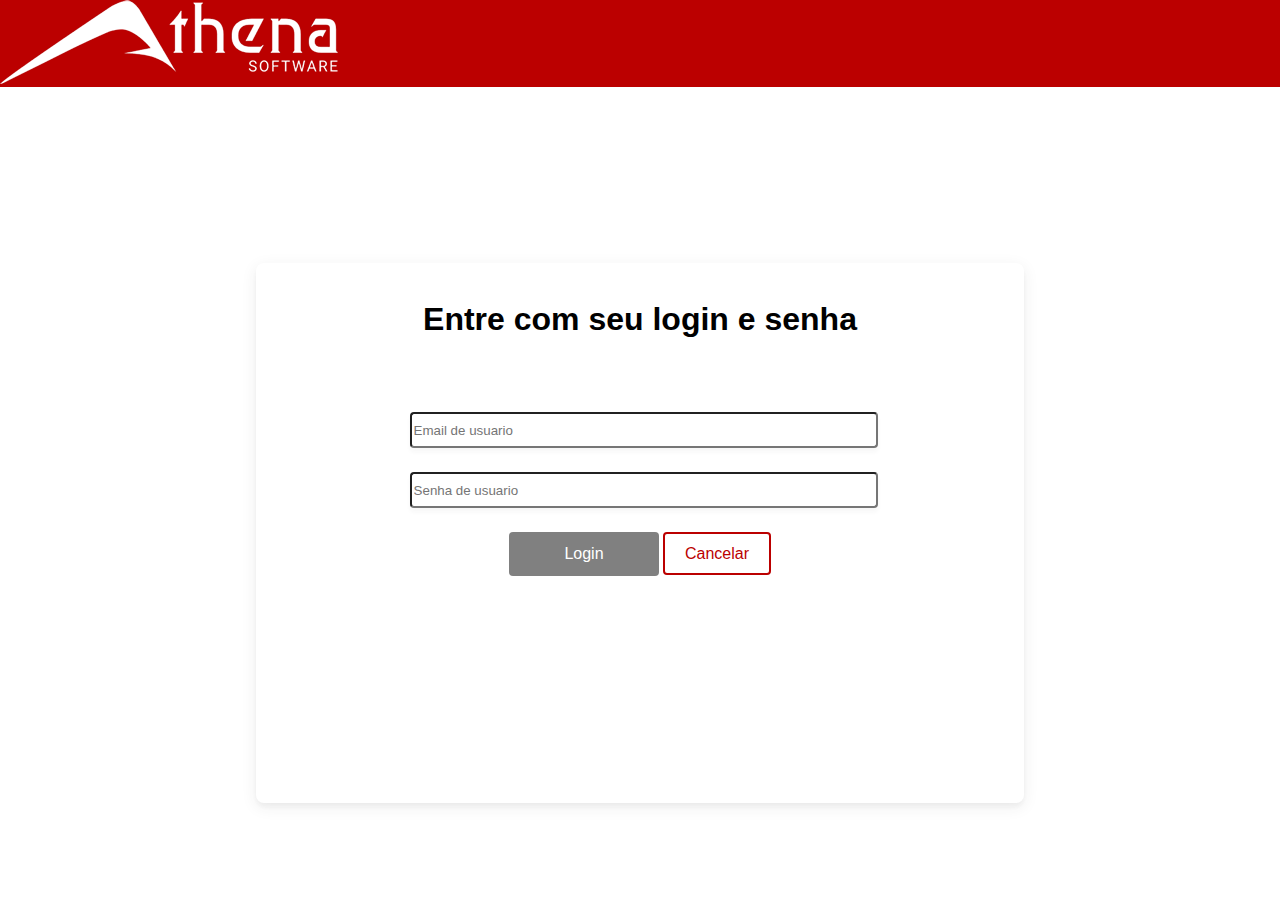
<file: login.html>
<!DOCTYPE html>
<html lang="pt">
<head>
    <meta charset="UTF-8">
    <meta http-equiv="X-UA-Compatible" content="IE=edge">
    <meta name="viewport" content="width=device-width, initial-scale=1.0">
    <title>Busca Produtos</title>
    <link rel="stylesheet" href="css/reset.css">
    <link rel="stylesheet" href="css/style_login.css">
</head>
<body>
    <header class="container">
        <div class="imagem-logo">
            <a class="imagem-header" href="login.html"><img src="imgs/athena-software-logo@2x.png" alt="Imagem logo Athenas Software"></a>
        </div>
    </header>
    <div class="container-login">
        <form action="conexao.php" method="POST" id="login-form">
            <div class="titulo-cadastro">
                <h2>Entre com seu login e senha</h2>
            </div>
            <div class="input-form">
                <input id="email" type="text" class="input-forms" placeholder="Email de usuario" required>
                <input id="senha" type="password" class="input-forms" placeholder="Senha de usuario" required>
            </div>
            <div class="btn-login">
                <button onclick="verificarCredenciais()" class="botoes-cadastro" id="btn2">Login</button>
                <a href="https://athenasoftware.com.br" target="_blank" class="botoes-cadastro" id="btn1">Cancelar</a>
            </div>
    
        </form>
    </div>
    <script src="scripts/acionaBtn.js"></script>
    <script src="scripts/senha.js"></script>
    <script src="conexao.php"></script>
</body>
</html>
</file>
<file: css/style_login.css>
.container{
    background-color: #BB0000;
}
.imagem-header{
    width:338px;
    height:10px;
}
.container-login{
    background-color: white;
    width: 60%;
    height: 60%;
    position: absolute;
    top: 55%;
    left: 50%;
    transform: translate(-50%, -50%);
    text-align: center;
    margin-top: 3%;
    box-shadow: 0px 4px 4px rgba(51, 51, 51, 0.04), 0px 4px 16px rgba(51, 51, 51, 0.08);
    border-radius: 8px;
}
.titulo-cadastro > h2 {
    font-family: Arial, Helvetica, sans-serif;
    font-size: 32px;
    font-weight: 700;
    margin-top: 40px;
    margin-bottom: 10%;
}
.login-cliente{
    display: flex;
}
.input-forms{
    margin-left: 20%;
    margin-right: 20%;
    width: 60%;
    height: 30px;
    margin-bottom: 24px;
    box-shadow: 0px 4px 4px rgba(51, 51, 51, 0.04);
    border-radius: 4px
}
.btn-cadastro{
    margin-bottom: 50px;
    border-radius: 4px;
}
.botoes-cadastro{
    width:150px;
    height: 44px;
    font-family: Arial, Helvetica, sans-serif;
    font-size: 16px;
    border-radius: 4px;
}
#btn2{
    background-color: grey;
    color: white;
    border:1px solid transparent;
    margin-left: 10px;
    cursor: pointer;
    
}
#btn2.btn-preenchido {
    background-color:  #BB0000;
    color: white;
}

#btn1{
    background-color: var(--branco);
    border: 2px solid #BB0000;
    color: #BB0000;
    margin-right: 10px;
    padding: 11px 20px;
    text-decoration: none;
}
@media screen and (max-width: 800px){
    #btn1{
        padding: 4px 12px;
        margin-left: 10px;
    }
    .botoes-cadastro{
        width:75px;
        height: 35px;
    }
    .imagem-header > img {
        width: 150px;
        height: 60px;
    }
    .container-login{
        width: 100%;
        margin-top: 1%;
    }
    .titulo-cadastro>h2{
        font-size: 1.3rem;
    }
}
</file>
